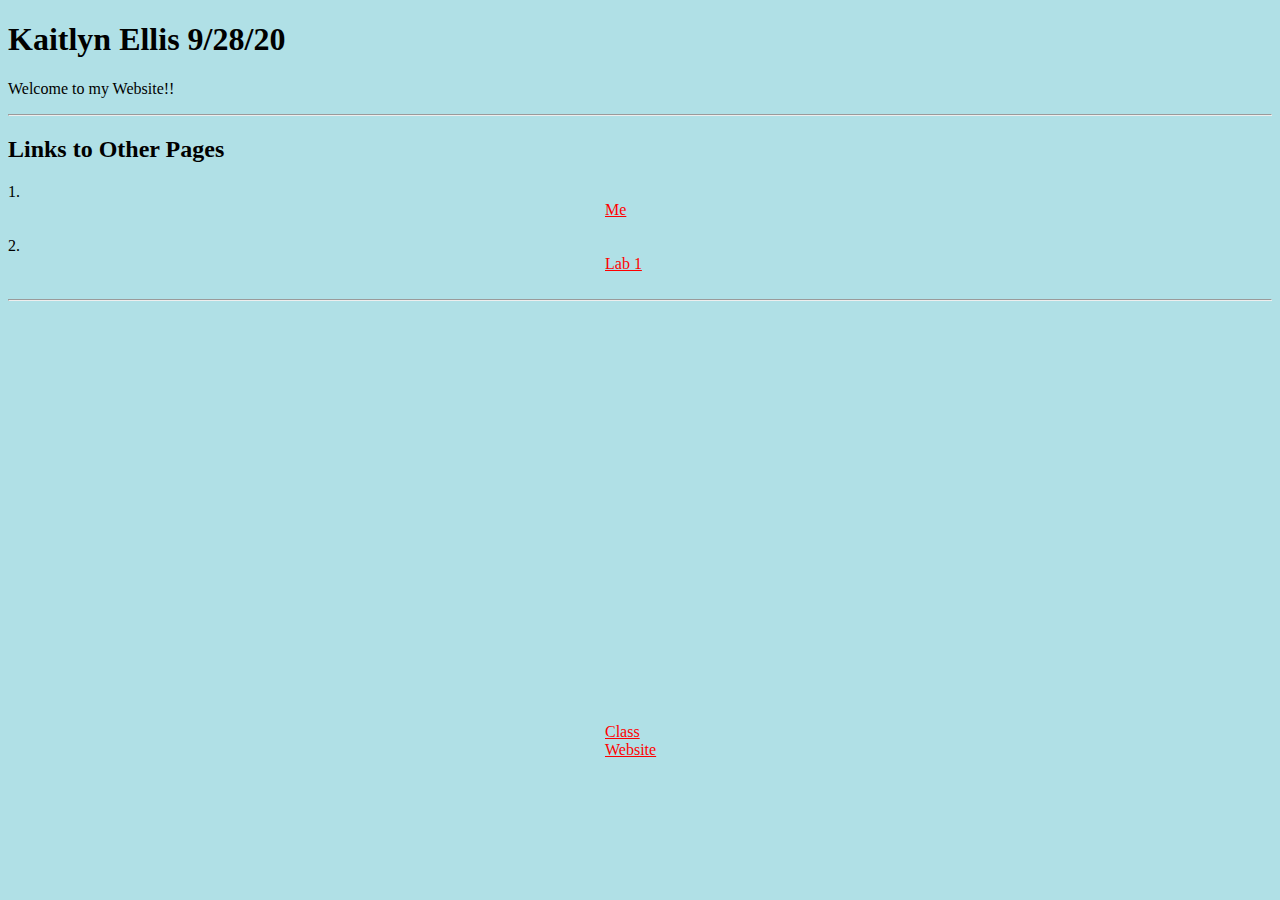
<file: project1/index.html>
<!DOCTYPE html>
<html>
<head>
<title> Kaitlyn Ellis-9/28/20 </title>
<meta charset="UTF-8">
<link rel="stylesheet" type="text/css" href="css/index-style.css">
</head>
<h1> Kaitlyn Ellis 9/28/20</h1>
<p> Welcome to my Website!!</p>
<hr>
<h2> Links to Other Pages</h2>
1. <a href="aboutme.html"> Me </a> <br> 
2. <a href="lab1lab2/ellis-home.html"> Lab 1</a> <br>
<hr>
<br>
<br>
<br>
<br>
<br>
<br>
<br>
<br>
<br>
<br>
<br>
<br>
<br>
<br>
<br>
<br>
<br>
<br>
<br>
<br>
<br>
<br>
<br>
<a href="http://www.sci.brooklyn.cuny.edu/~xiang/cisc1600star/">Class Website</a>
</file>
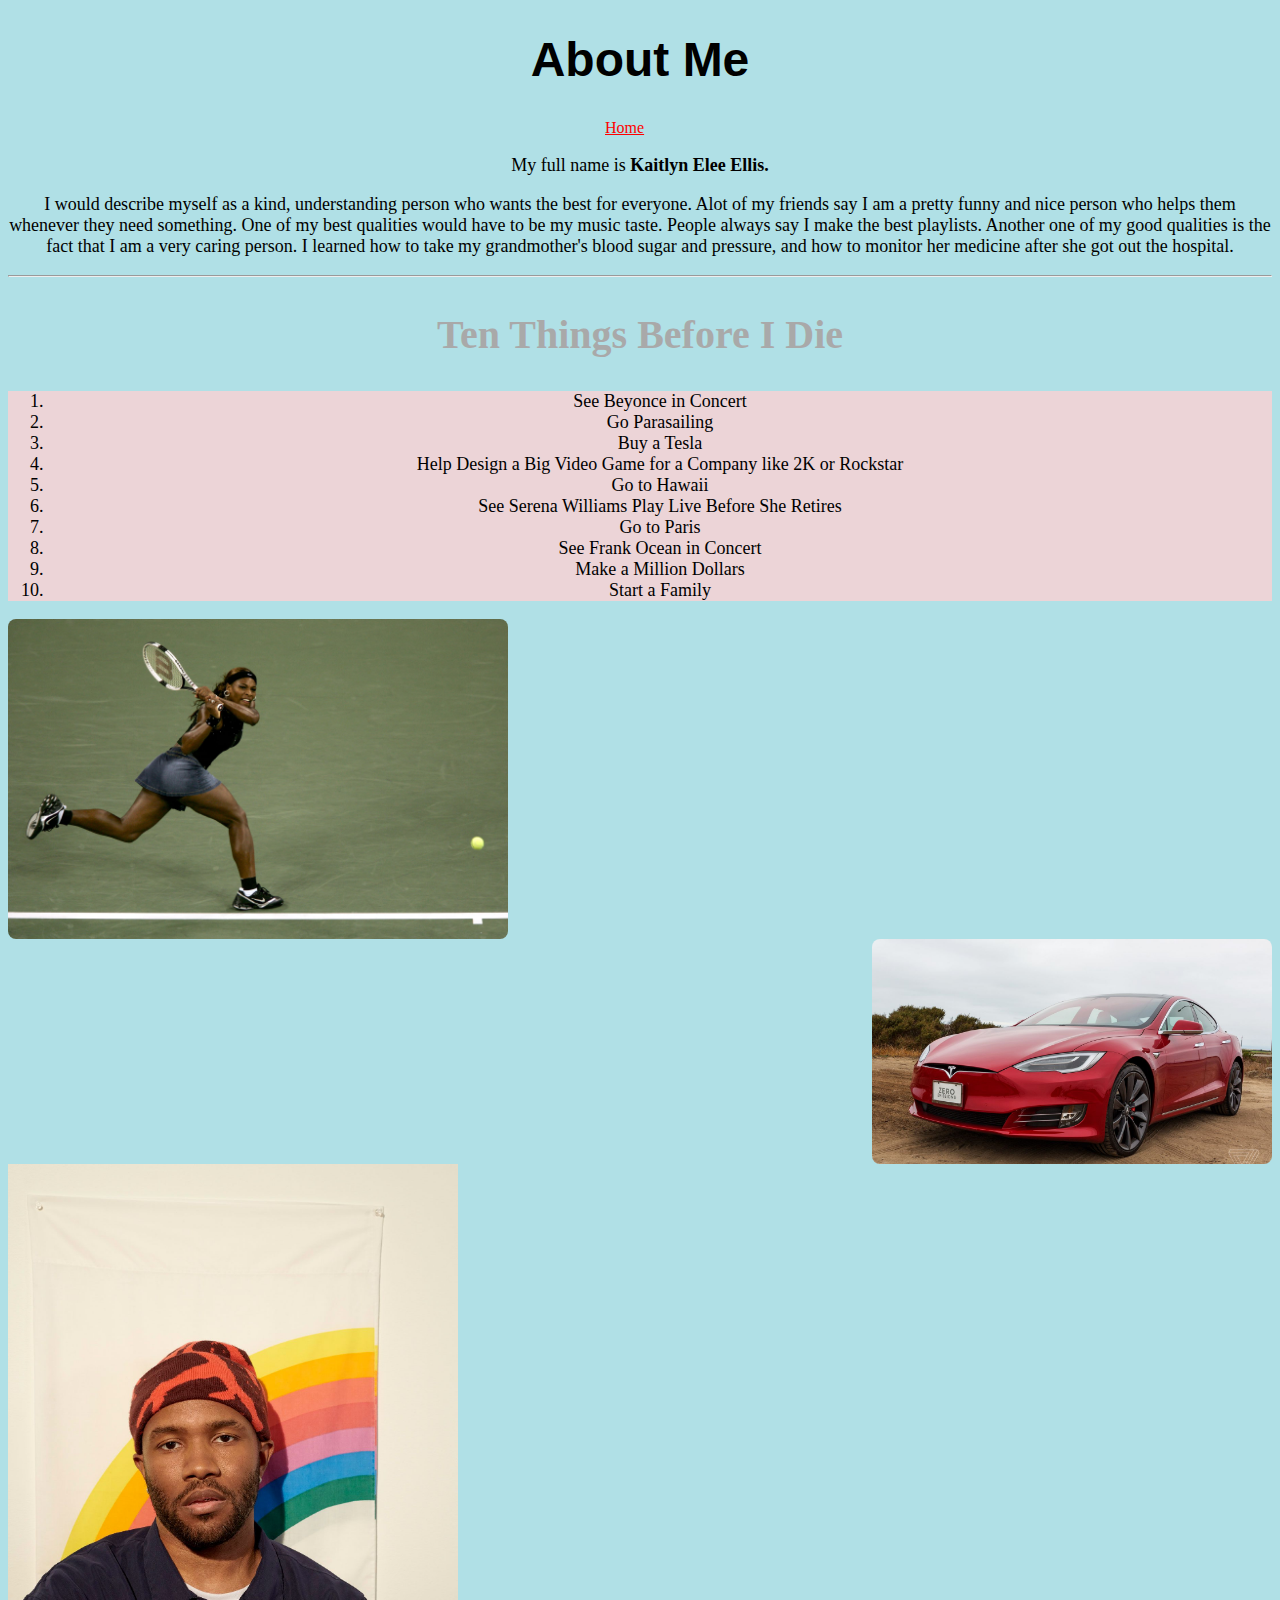
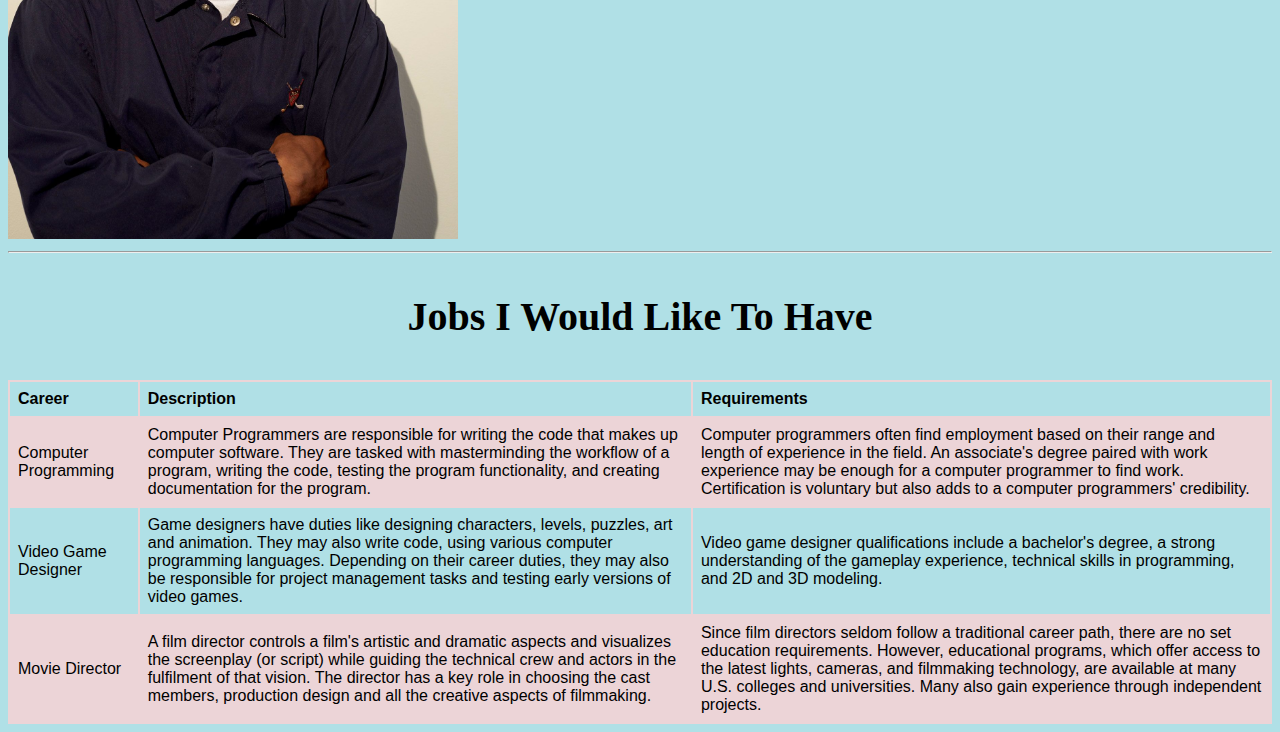
<file: project1/aboutme.html>
<!DOCTYPE HTML>
<html>
<head>
<title> Ellis-About Me </title>
<meta charset="UTF-8">
<link rel="stylesheet" type="text/css" href="css/me.css"/>
</head>

<h1> About Me</h1>

<a href="./index.html">Home</a>

<p> My full name is <b>Kaitlyn Elee Ellis.</b></p>
<p> I would describe myself as a kind, understanding person who wants the best for everyone. Alot of my friends say I am a pretty funny and nice person who helps them whenever they need something. One of my best qualities would have to be my music taste. People always say I make the best playlists. Another one of my good qualities is the fact that I am a very caring person. I learned how to take my grandmother's blood sugar and pressure, and how to monitor her medicine after she got out the hospital.</p> 
<hr>
<h2> Ten Things Before I Die</h2>
<ol>
	<li>See Beyonce in Concert</li>
	<li>Go Parasailing </li>
	<li>Buy a Tesla </li>
	<li>Help Design a Big Video Game for a Company like 2K or Rockstar </li>
	<li>Go to Hawaii </li>
	<li>See Serena Williams Play Live Before She Retires </li>
	<li>Go to Paris </li>
	<li>See Frank Ocean in Concert </li>
	<li>Make a Million Dollars </li>
	<li>Start a Family </li>
</ol>
<img class="tennis" src="images/sw.jpg" alt="Serena Williams"  width="500"/>	
<img class="car" src="images/tesla.jpg" alt="Tesla"  width="400"/>	
<img class="frank" src="images/fo.jpg" alt="Frank Ocean"  width="450"/>
<hr>
<h3> Jobs I Would Like To Have</h3>	
<table>
	<tr>
		<th>Career</th>
		<th>Description</th>
		<th>Requirements</th>
	</tr>
	<tr>
		<td>Computer Programming</td>
		<td>Computer Programmers are responsible for writing the code that makes up computer software. They are tasked with masterminding the workflow of a program, writing the code, testing the program functionality, and creating documentation for the program.</td>
		<td>Computer programmers often find employment based on their range and length of experience in the field. An associate's degree paired with work experience may be enough for a computer programmer to find work. Certification is voluntary but also adds to a computer programmers' credibility.</td>
	</tr>
	<tr>
		<td>Video Game Designer </td>
		<td>Game designers have duties like designing characters, levels, puzzles, art and animation. They may also write code, using various computer programming languages. Depending on their career duties, they may also be responsible for project management tasks and testing early versions of video games.</td>
		<td>Video game designer qualifications include a bachelor's degree, a strong understanding of the gameplay experience, technical skills in programming, and 2D and 3D modeling. </td>
	</tr>
	<tr>
		<td>Movie Director </td>
		<td>A film director controls a film's artistic and dramatic aspects and visualizes the screenplay (or script) while guiding the technical crew and actors in the fulfilment of that vision. The director has a key role in choosing the cast members, production design and all the creative aspects of filmmaking.</td>
		<td>Since film directors seldom follow a traditional career path, there are no set education requirements. However, educational programs, which offer access to the latest lights, cameras, and filmmaking technology, are available at many U.S. colleges and universities. Many also gain experience through independent projects.</td>
</table>
</body>
</html>
</file>
<file: project1/css/index-style.css>
body {
	background: powderblue;
	color: black;
}
a {
	display: block;
	width: 70px;
	margin: auto; 
}
a:link, a:visited, a:active {
	color: red;
}
a:hover {
	font-size:150%;
	background: ble;
	font-family:monospace;
	color: black;
	text-decoration:none;
}
</file>
<file: project1/css/me.css>
body {
	background: powderblue;
	color: black;
}

table {
  font-family: arial, sans-serif;
  border-collapse: collapse;
  width: 100%;
}

td, th {
  border: 2px solid #ECD4D7;
  text-align: left;
  padding: 8px;
}

tr:nth-child(even) {
  background-color: #ECD4D7;
}

a:link, a:visited, a:active {
	color: red;
}
a:hover {
	font-size:150%;
	background: Black;
	font-family:monospace;
	color: Red;
	text-decoration:none;
}


a {
	display: block;
	width: 70px;
	margin: auto; 
}

h1 {
	color:black;
	text-align:center;
	font-family:"arial";
	font-size:48px;
}

h2 {
	color:#A9A9A9;
	text-align:center;
	font-size:40px;
}

h3 {
	text-align:center;
	font-size:40px;
}

p {
	color:black;
	text-align:center;
	font-size: 18px;
}
ol {
	text-align:center;
	background: #ECD4D7;
	font-size: 18px;	
}

.car{
  border-radius: 8px;
	margin-right:0;
    margin-left: auto;
    display:block;
}

.tennis{
	border-radius: 8px;
	margin-right:auto;
	margin-left: 0;
	display:block;
}

.frankie{
border-radius: 8px;
margin-right:0;
margin-left: auto;
display:block;
}
</file>
